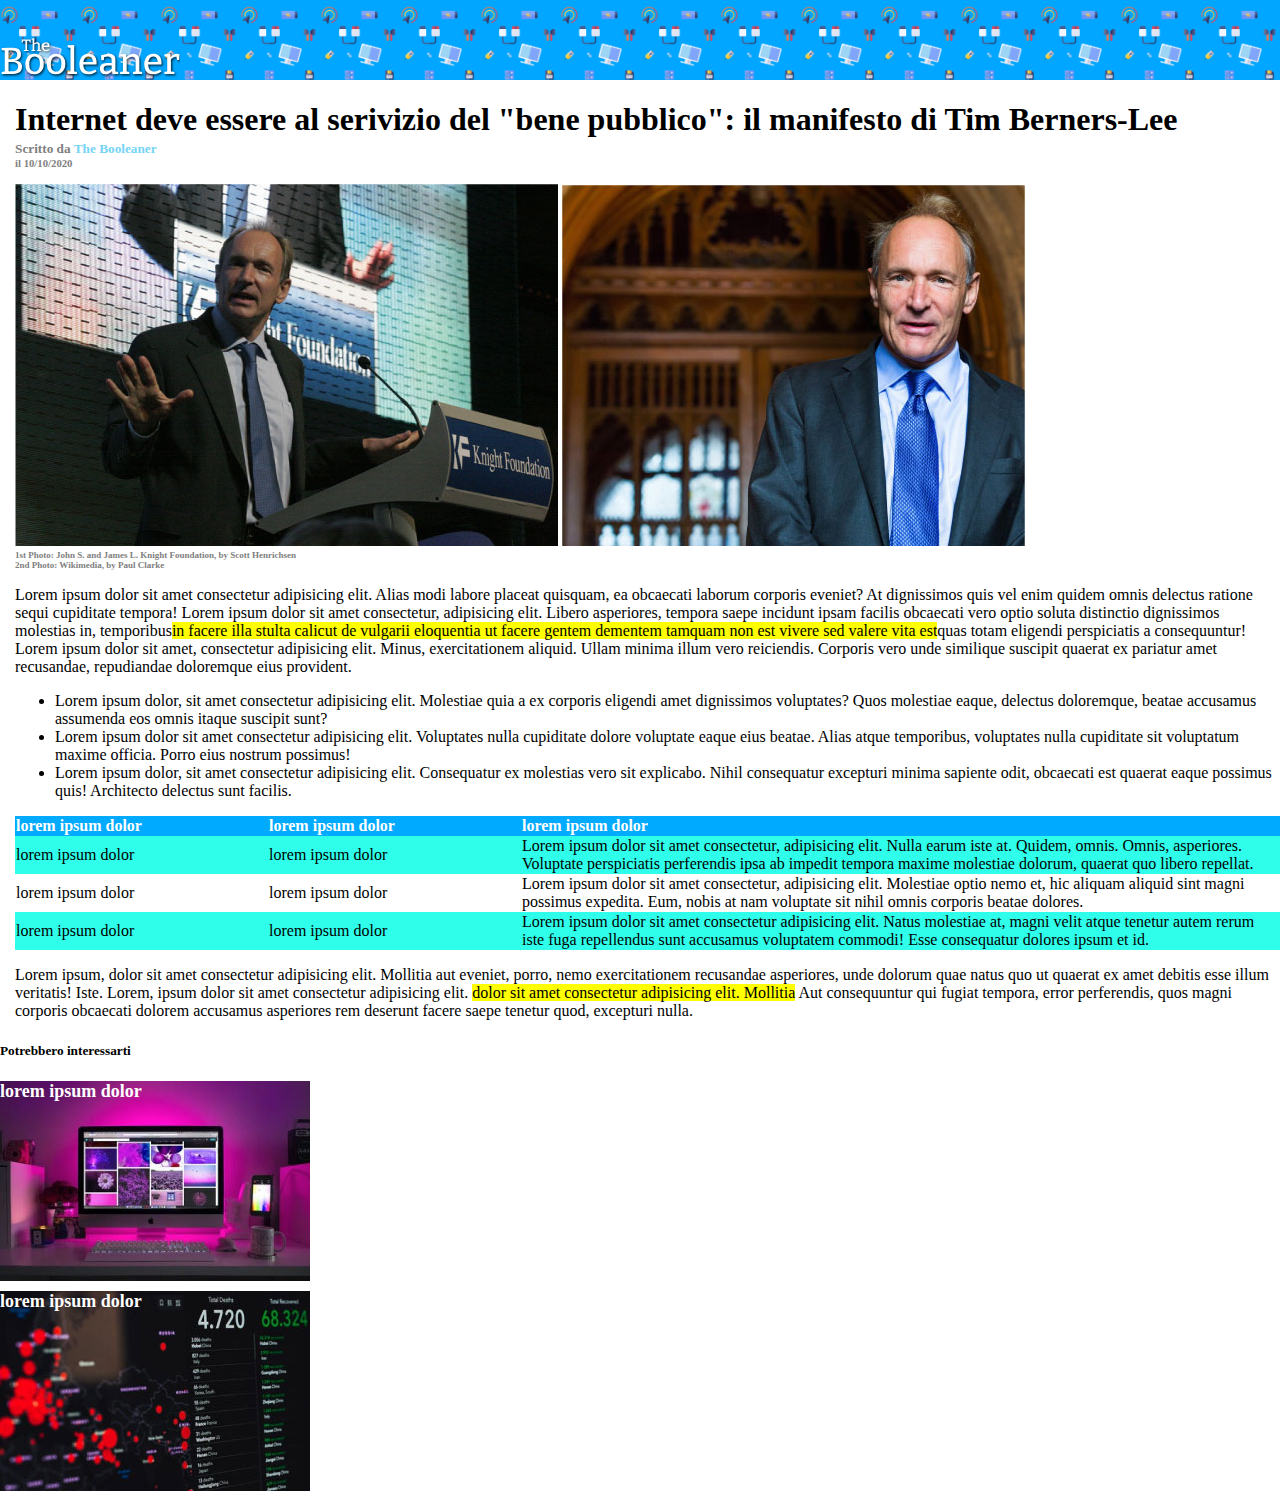
<file: index.html>
<!DOCTYPE html>
<html lang="it">
<head>
    <meta charset="UTF-8">
    <meta http-equiv="X-UA-Compatible" content="IE=edge">
    <meta name="viewport" content="width=device-width, initial-scale=1.0">
    <title>The Booleaners</title>
    <link rel="stylesheet" href="css/style.css">
</head>
<body>
    <header>
            <div>
                <img src="/img/logo.svg" alt="logobooleaner" id="logo">
            </div>
        </header>
    <main>
        <section>
            <h1>Internet deve essere al serivizio del "bene pubblico": il manifesto di Tim Berners-Lee</h1>
            <h5>Scritto da <span>The Booleaner</span></h5>
            <h6>il 10/10/2020</h6>
        </section>
        <section id="foto-lee">
            <img src="/img/tim-1.jpg" alt="tim in una conferenza">
            <img src="/img/tim-2.jpg" alt="foto di Tim">
            <p class="foto"><b>1st Photo: John S. and James L. Knight Foundation, by Scott Henrichsen</b></p>
            <p class="foto"><b>2nd Photo: Wikimedia, by Paul Clarke</b></p>
        </section>
        <section>
            <p>Lorem ipsum dolor sit amet consectetur adipisicing elit. Alias modi labore placeat quisquam, ea obcaecati laborum corporis eveniet? At dignissimos quis vel enim quidem omnis delectus ratione sequi cupiditate tempora! Lorem ipsum dolor sit amet consectetur, adipisicing elit. Libero asperiores, tempora saepe incidunt ipsam facilis obcaecati vero optio soluta distinctio dignissimos molestias in, temporibus<span class="evidenziati">in facere illa stulta calicut de vulgarii eloquentia ut facere gentem dementem tamquam non est vivere sed valere vita est</span>quas totam eligendi perspiciatis a consequuntur! Lorem ipsum dolor sit amet, consectetur adipisicing elit. Minus, exercitationem aliquid. Ullam minima illum vero reiciendis. Corporis vero unde similique suscipit quaerat ex pariatur amet recusandae, repudiandae doloremque eius provident.</p>
        </section>
        <section>
            <ul>
                <li>Lorem ipsum dolor, sit amet consectetur adipisicing elit. Molestiae quia a ex corporis eligendi amet dignissimos voluptates? Quos molestiae eaque, delectus doloremque, beatae accusamus assumenda eos omnis itaque suscipit sunt?</li>
                <li>Lorem ipsum dolor sit amet consectetur adipisicing elit. Voluptates nulla cupiditate dolore voluptate eaque eius beatae. Alias atque temporibus, voluptates nulla cupiditate sit voluptatum maxime officia. Porro eius nostrum possimus!</li>
                <li>Lorem ipsum dolor, sit amet consectetur adipisicing elit. Consequatur ex molestias vero sit explicabo. Nihil consequatur excepturi minima sapiente odit, obcaecati est quaerat eaque possimus quis! Architecto delectus sunt facilis.</li>
            </ul>
        </section>
        <section>
            <table>
                <thead>
                    <tr>
                        <th class="primacol">lorem ipsum dolor</th>
                        <th class="primacol">lorem ipsum dolor</th>
                        <th>lorem ipsum dolor</th>
                    </tr>
                </thead>
                <tbody>
                    <tr class="righe-colorate">
                        <td class="primacol">lorem ipsum dolor</td>
                        <td class="primacol">lorem ipsum dolor</td>
                        <td>Lorem ipsum dolor sit amet consectetur, adipisicing elit. Nulla earum iste at. Quidem, omnis. Omnis, asperiores. Voluptate perspiciatis perferendis ipsa ab impedit tempora maxime molestiae dolorum, quaerat quo libero repellat.</td>
                    </tr>
                    <tr>
                        <td class="primacol">lorem ipsum dolor</td>
                        <td class="primacol">lorem ipsum dolor</td>
                        <td>Lorem ipsum dolor sit amet consectetur, adipisicing elit. Molestiae optio nemo et, hic aliquam aliquid sint magni possimus expedita. Eum, nobis at nam voluptate sit nihil omnis corporis beatae dolores.</td>
                    </tr>
                    <tr class="righe-colorate">
                        <td class="primacol">lorem ipsum dolor</td>
                        <td class="primacol">lorem ipsum dolor</td>
                        <td>Lorem ipsum dolor sit amet consectetur adipisicing elit. Natus molestiae at, magni velit atque tenetur autem rerum iste fuga repellendus sunt accusamus voluptatem commodi! Esse consequatur dolores ipsum et id.</td>
                    </tr>
                </tbody>
            </table>
        </section>
        <section>
            <p>Lorem ipsum, dolor sit amet consectetur adipisicing elit. Mollitia aut eveniet, porro, nemo exercitationem recusandae asperiores, unde dolorum quae natus quo ut quaerat ex amet debitis esse illum veritatis! Iste. Lorem, ipsum dolor sit amet consectetur adipisicing elit. <span class="evidenziati">dolor sit amet consectetur adipisicing elit. Mollitia</span> Aut consequuntur qui fugiat tempora, error perferendis, quos magni corporis obcaecati dolorem accusamus asperiores rem deserunt facere saepe tenetur quod, excepturi nulla.</p>
        </section>
    </main>
    <footer>
        <h5>Potrebbero interessarti</h5>
        <section>
            <div id="img1">
                <b>lorem ipsum dolor</b>
            </div>
            <div id="img2">
                <b>lorem ipsum dolor</b>
            </div>
        </section>
    </footer>
</body>
</html>
</file>
<file: css/style.css>
body{
    margin: 0;
}

#logo{
    height: 100px;
    width: 180px;
    padding-top: 10px;
}

header div{
    height: 80px;
    background-color: rgb(0, 166, 255);
    background-image: url(../img/pattern.png);
    background-size: contain;
    margin-bottom: 10px;
}

main{
    margin-left: 15px;
}

h5 span{
    color: rgb(117, 212, 244);
}

main section h1{
    margin-bottom: 3px;
}

main section h5{
    margin: 0;
    color: grey;
}

main section h6{
    margin: 0;
    color: grey;
    margin-bottom: 15px;
}

#foto-lee img{
    display: inline;
}
#foto-lee p{
    color: grey;
    font-size: xx-small;
    margin: 0;
}

.evidenziati{
    background-color: yellow;
}

table{
    border-spacing: 0;
    text-align: left;
}

thead{
    background-color: rgb(0, 170, 255);

}

th{
    color: white;
}

.righe-colorate{
    background-color: rgb(47, 255, 234);
}

.primacol{
    width: 20%;
}

#img1{
    font-size: large;
    color: white;
    height: 200px;
    width: 310px;
    background-image: url(../img/monitor.jpg);
}

#img2{
    font-size: large;
    color: white;
    height: 200px;
    width: 310px;
    background-image: url(../img/graph.jpg);
    margin-top: 10px;
    margin-bottom: 10px;
}
</file>
